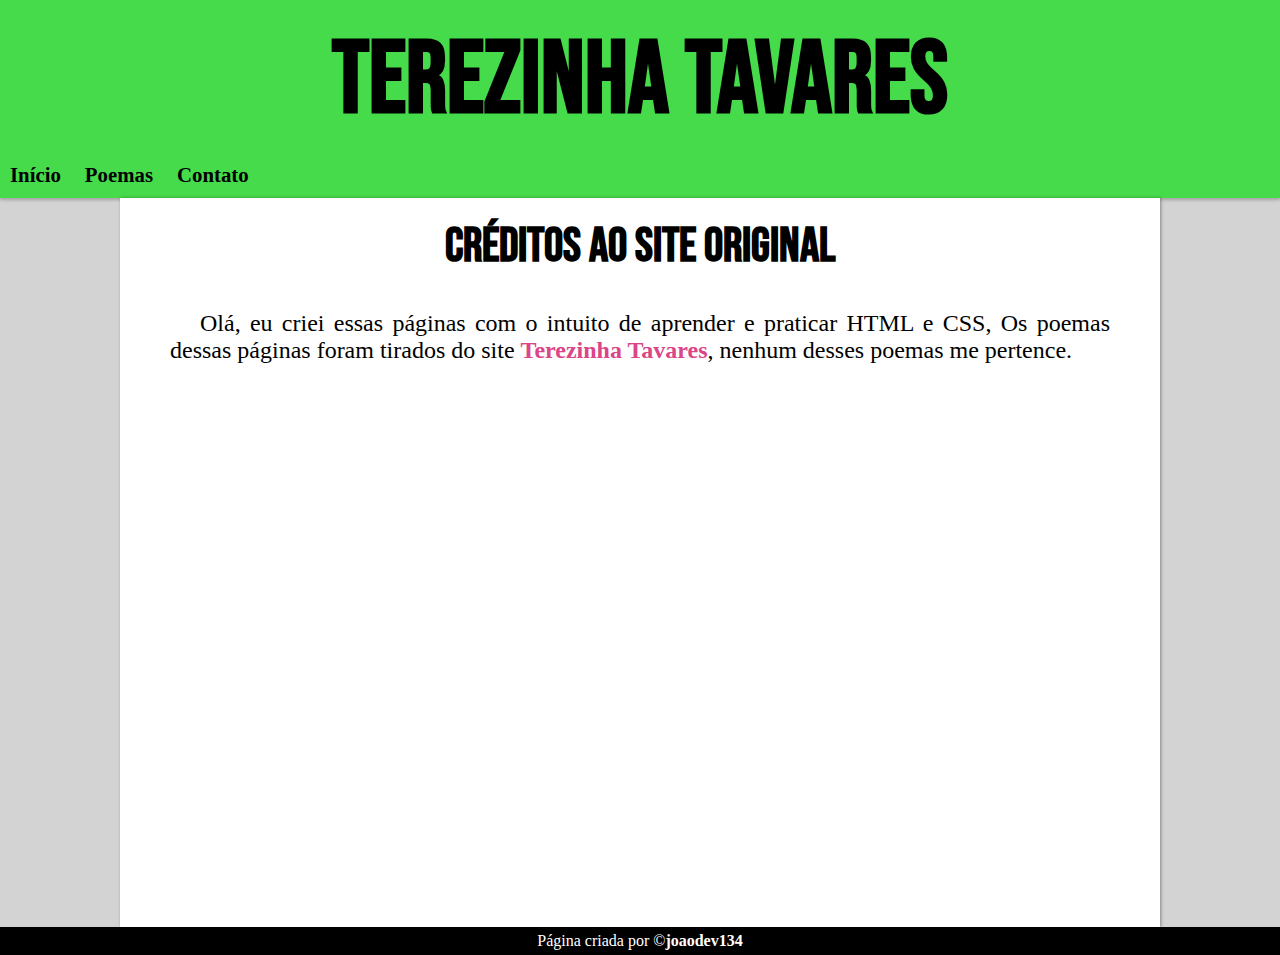
<file: index.html>
<!DOCTYPE html>
<html lang="pt-br">
<head>
    <meta charset="UTF-8">
    <meta name="viewport" content="width=device-width, initial-scale=1.0">
    <title>Página Principal</title>
    <link rel="stylesheet" href="style01.css">
</head>
<body>
    <header>
        <h1>Terezinha Tavares</h1>
    </header>

    <nav>
        <a href="index.html" target="_self">Início</a>
        <a href="poemas.html" target="_self" rel="next">Poemas</a>
        <a href="https://www.terezinhatavares.com.br/p/contato.html" target="_blank" rel="external">Contato</a>
    </nav>

    <main>
        <h1>Créditos ao Site Original</h1>
        <p>Olá, eu criei essas páginas com o intuito de aprender e praticar HTML e CSS, Os poemas dessas páginas foram tirados do site <a href="https://www.terezinhatavares.com.br/" target="_blank" rel="external">Terezinha Tavares</a>, nenhum desses poemas me pertence.</p>
    </main>

    <footer>
        <p>Página criada por &copy;<a href="https://github.com/joaodev134" target="_blank">joaodev134</a></p>
    </footer>
</body>
</html>
</file>
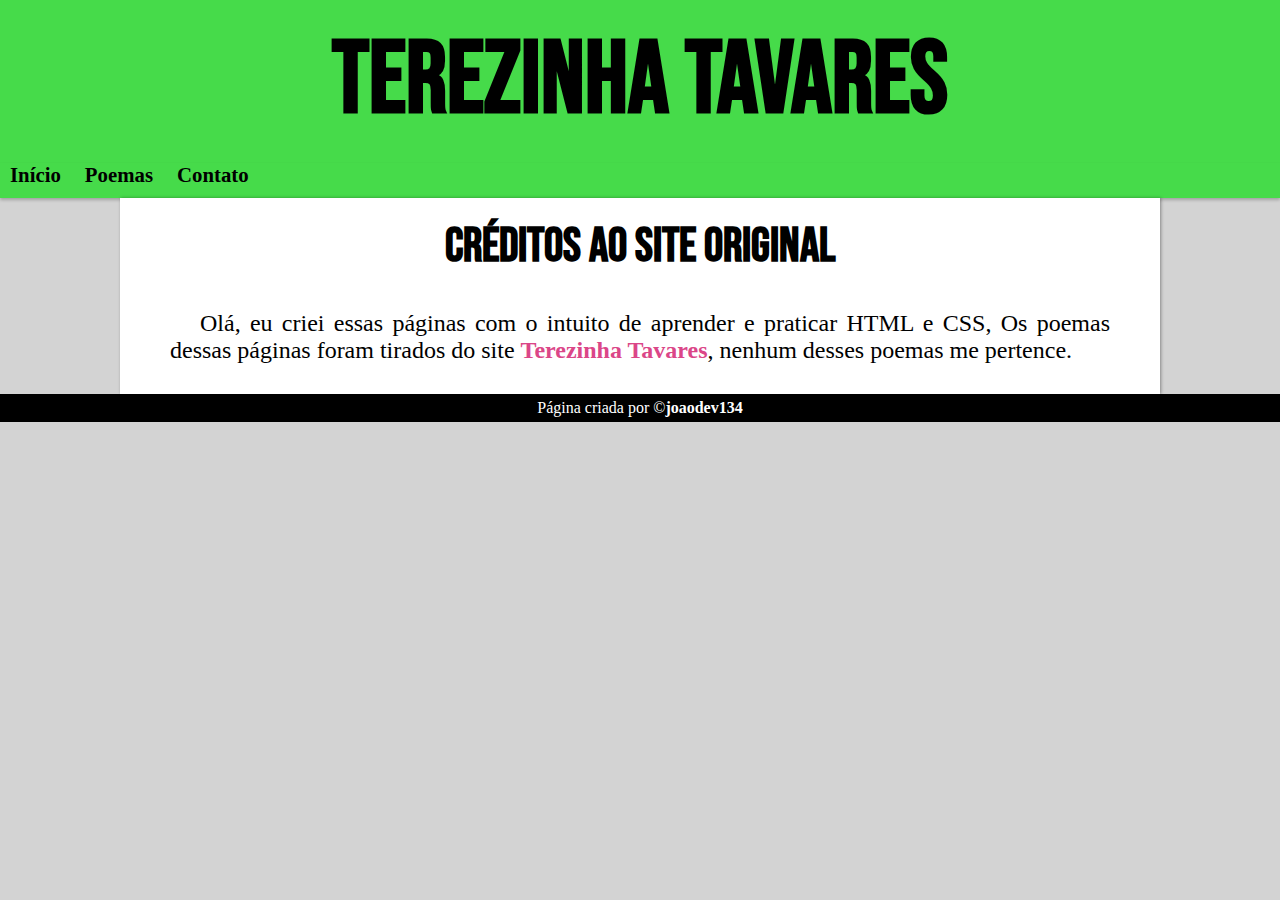
<file: paginas/index.html>
<!DOCTYPE html>
<html lang="pt-br">
<head>
    <meta charset="UTF-8">
    <meta name="viewport" content="width=device-width, initial-scale=1.0">
    <title>Página Principal</title>
    <link rel="stylesheet" href="../folhas de estilo/style01.css">
</head>
<body>
    <header>
        <h1>Terezinha Tavares</h1>
    </header>

    <nav>
        <a href="index.html" target="_self">Início</a>
        <a href="poemas.html" target="_self" rel="next">Poemas</a>
        <a href="https://www.terezinhatavares.com.br/p/contato.html" target="_blank" rel="external">Contato</a>
    </nav>

    <main>
        <h1>Créditos ao Site Original</h1>
        <p>Olá, eu criei essas páginas com o intuito de aprender e praticar HTML e CSS, Os poemas dessas páginas foram tirados do site <a href="https://www.terezinhatavares.com.br/" target="_blank" rel="external">Terezinha Tavares</a>, nenhum desses poemas me pertence.</p>
    </main>

    <footer>
        <p>Página criada por &copy;<a href="https://github.com/joaodev134" target="_blank">joaodev134</a></p>
    </footer>
</body>
</html>
</file>
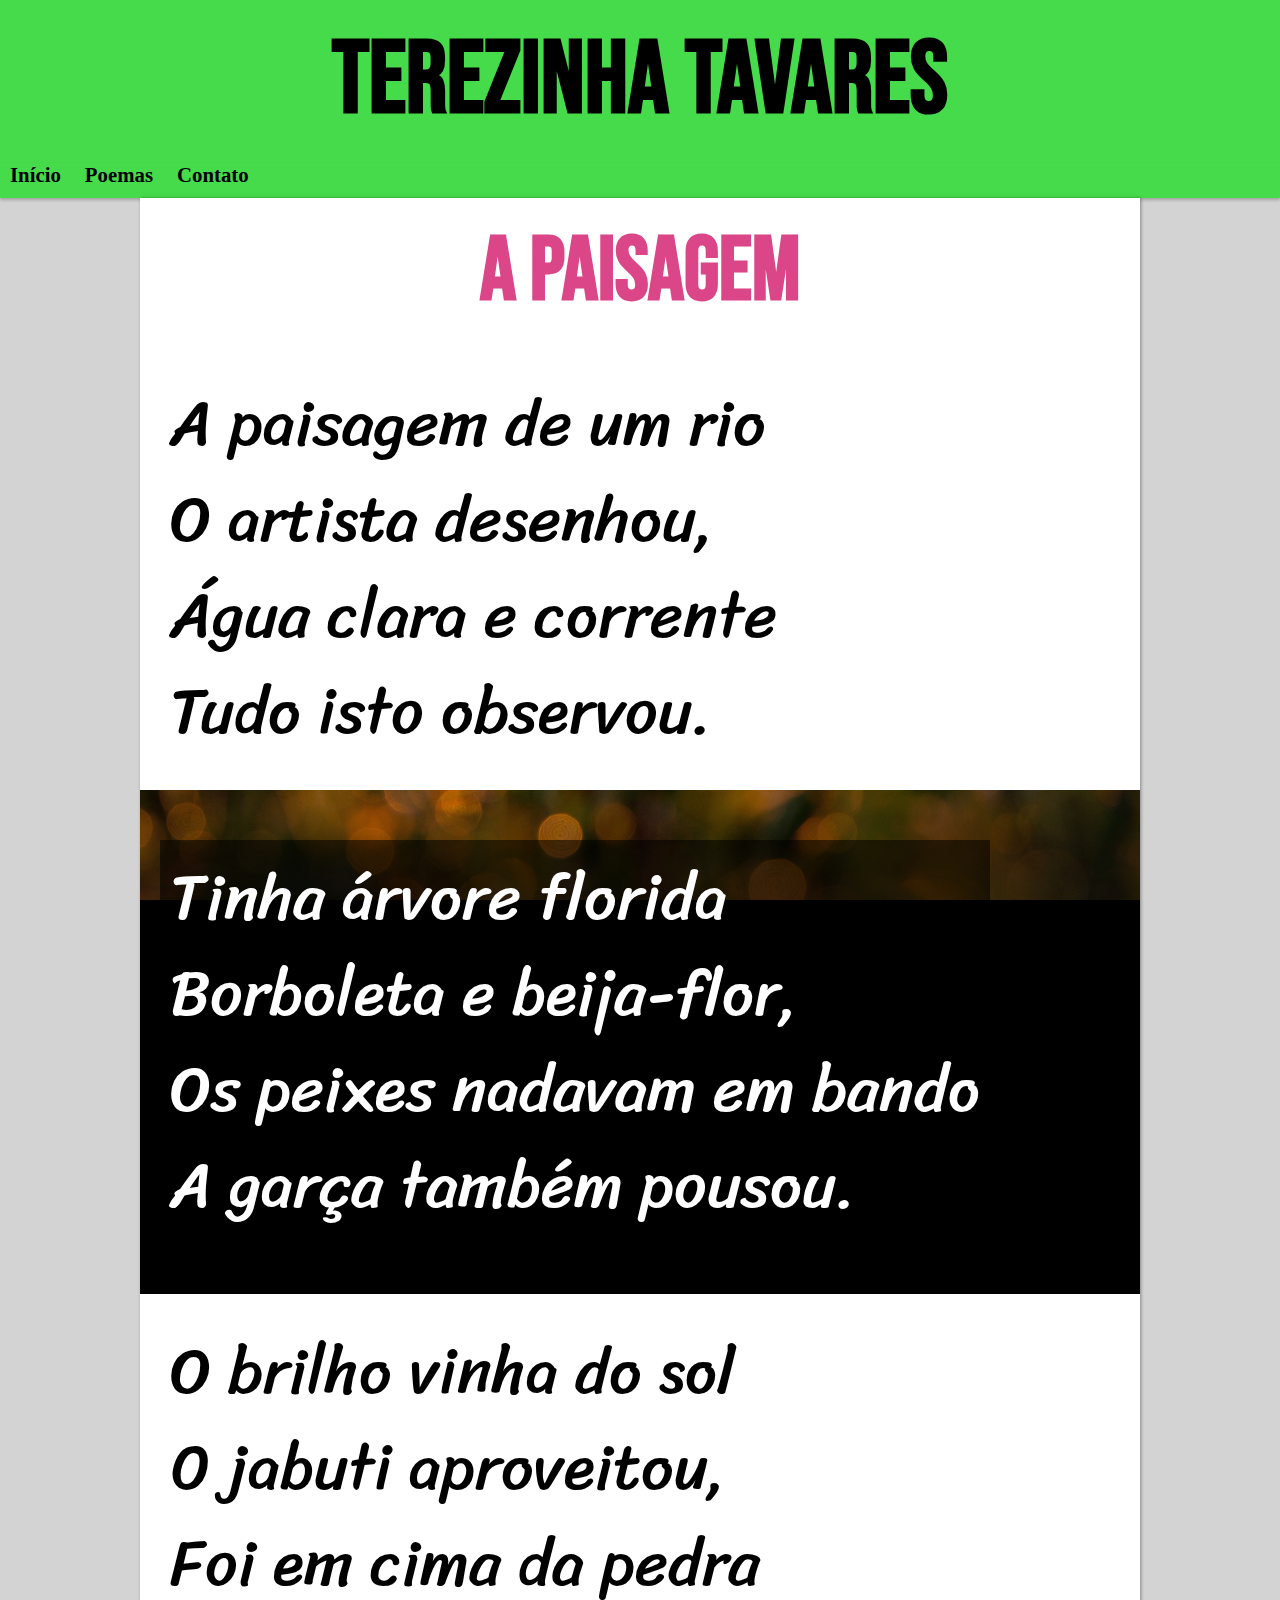
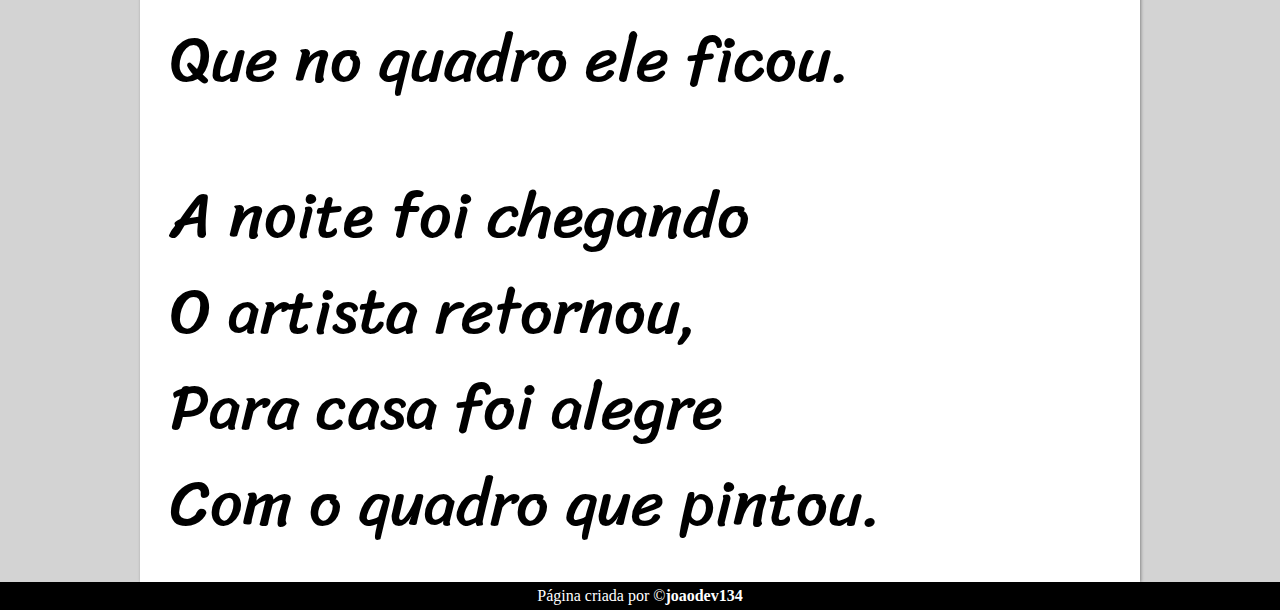
<file: a-paisagem.html>
<!DOCTYPE html>
<html lang="pt-br">
<head>
    <meta charset="UTF-8">
    <meta name="viewport" content="width=device-width, initial-scale=1.0">
    <title>Terezinha Tavares: Poema</title>
    <link rel="stylesheet" href="style03.css">
</head>
<body>
    <header>
        <h1>Terezinha Tavares</h1>
    </header>

    <nav>
        <a href="index.html" target="_self" rel="prev">Início</a>
        <a href="poemas.html" target="_self" rel="prev">Poemas</a>
        <a href="https://www.terezinhatavares.com.br/p/contato.html" target="_blank" rel="external">Contato</a>
    </nav>

    <main>
        <h1>A Paisagem</h1>
        <p>
            A paisagem de um rio <br>
            O artista desenhou, <br>
            Água clara e corrente <br>
            Tudo isto observou.
        </p>

        <article id="imagem">
            <p>
                Tinha árvore florida <br>
                Borboleta e beija-flor, <br>
                Os peixes nadavam em bando <br>
                A garça também pousou.
            </p>
        </article>

        <p>
            O brilho vinha do sol <br>
            0 jabuti aproveitou, <br>
            Foi em cima da pedra <br>
            Que no quadro ele ficou.
        </p>

        <p>
            A noite foi chegando <br>
            O artista retornou, <br>
            Para casa foi alegre <br>
            Com o quadro que pintou.
        </p>
    </main>

    <footer>
        <p>Página criada por &copy;<a href="https://github.com/joaodev134" target="_blank">joaodev134</a></p>
    </footer>
</body>
</html>
</file>
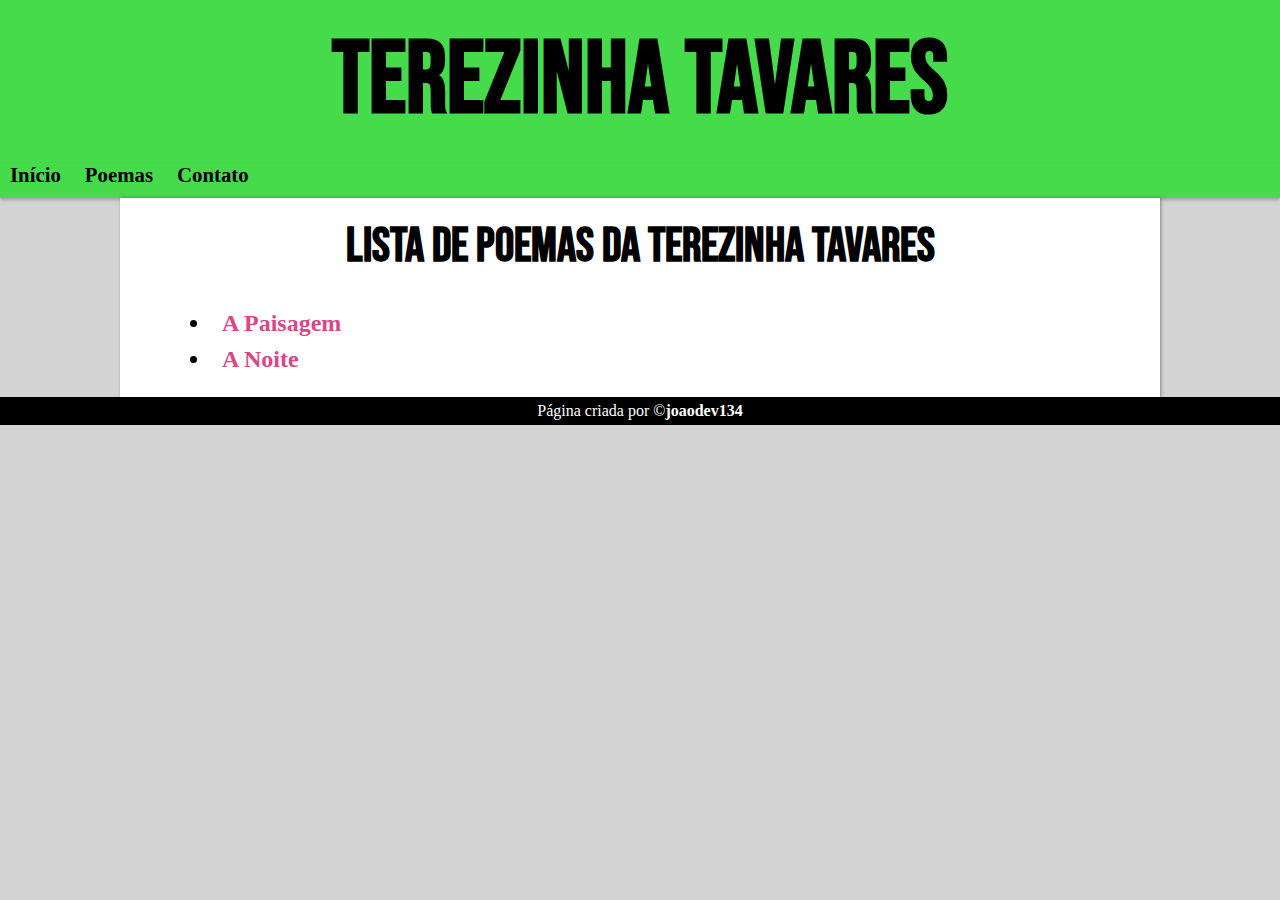
<file: poemas.html>
<!DOCTYPE html>
<html lang="pt-br">
<head>
    <meta charset="UTF-8">
    <meta name="viewport" content="width=device-width, initial-scale=1.0">
    <title>Poemas</title>
    <link rel="stylesheet" href="style02.css">
</head>
<body>
    <header>
        <h1>Terezinha Tavares</h1>
    </header>

    <nav>
        <a href="index.html" target="_self" rel="prev">Início</a>
        <a href="poemas.html" target="_self">Poemas</a>
        <a href="https://www.terezinhatavares.com.br/p/contato.html" target="_blank" rel="external">Contato</a>
    </nav>

    <main>
        <h1>Lista de Poemas da Terezinha Tavares</h1>
        <ul>
            <li><a href="a-paisagem.html" target="_self" rel="next">A Paisagem</a></li>
            <li><a href="#" target="_self" rel="next">A Noite</a></li>
        </ul>
    </main>

    <footer>
        <p>Página criada por &copy;<a href="https://github.com/joaodev134" target="_blank">joaodev134</a></p>
    </footer>
</body>
</html>
</file>
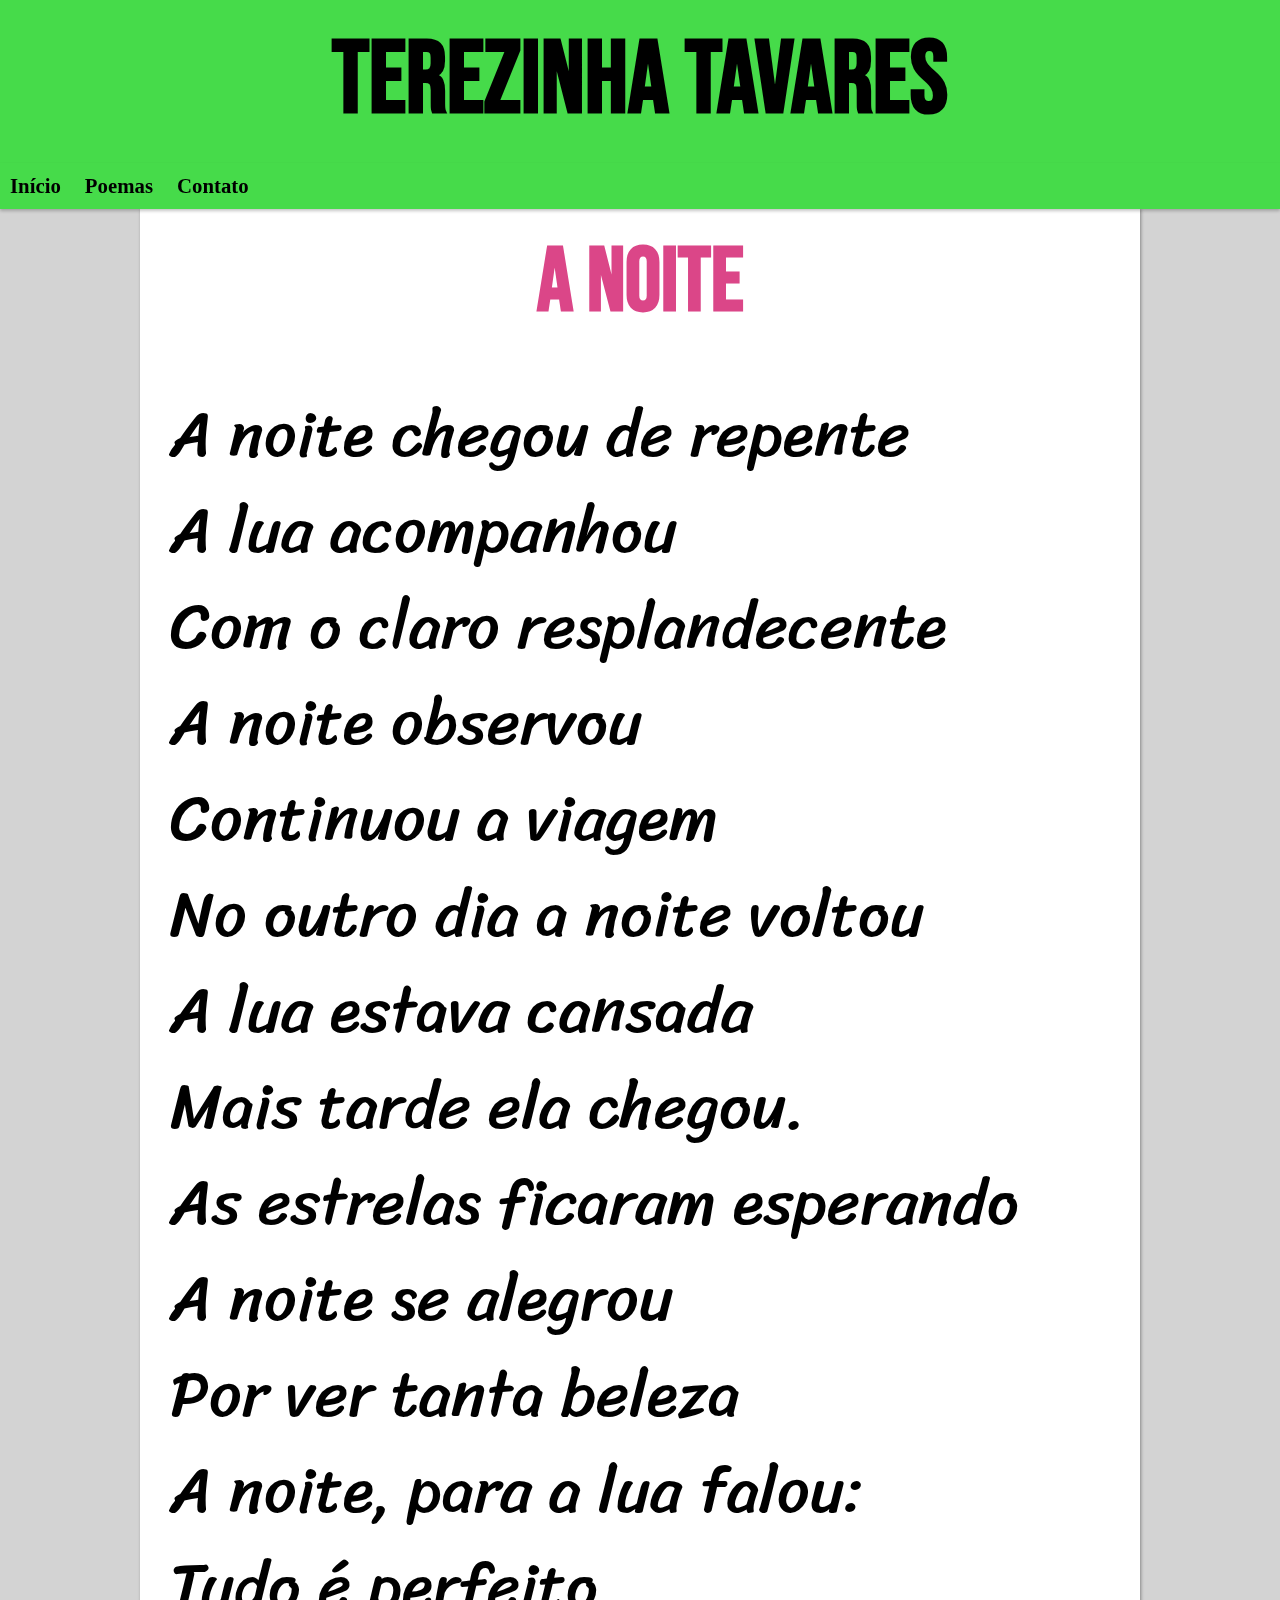
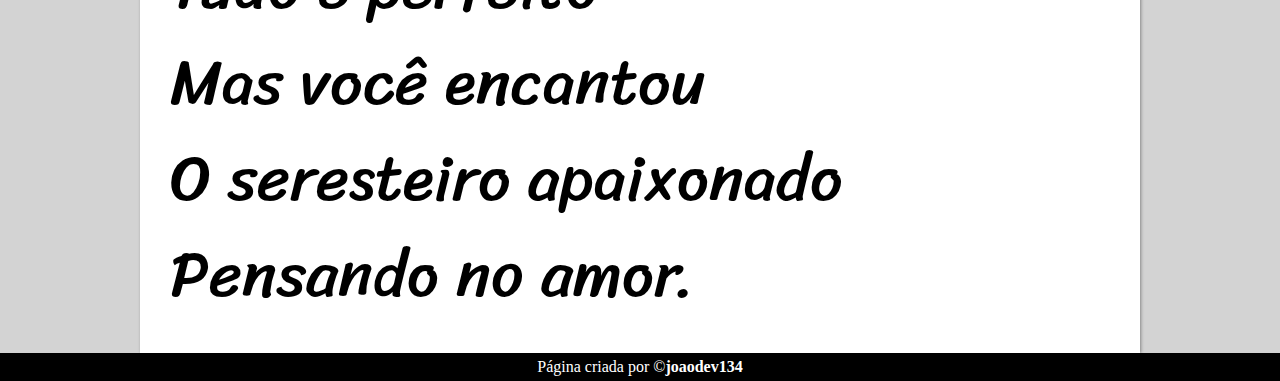
<file: paginas/a-noite.html>
<!DOCTYPE html>
<html lang="pt-br">
<head>
    <meta charset="UTF-8">
    <meta name="viewport" content="width=device-width, initial-scale=1.0">
    <title>A noite</title>
    <link rel="stylesheet" href="../folhas de estilo/style03.css">
</head>
<body>
    <header>
        <h1>Terezinha Tavares</h1>
    </header>

    <nav>
        <a href="index.html" target="_self" rel="prev">Início</a>
        <a href="poemas.html" target="_self" rel="prev">Poemas</a>
        <a href="https://www.terezinhatavares.com.br/p/contato.html" target="_blank" rel="external">Contato</a>
    </nav>

    <main>
        <h1>A noite</h1>
        <p>
            A noite chegou de repente <br>
            A lua acompanhou <br>
            Com o claro resplandecente <br>
            A noite observou <br>
            Continuou a viagem <br>
            No outro dia a noite voltou <br>
            A lua estava cansada <br>
            Mais tarde ela chegou. <br>
            As estrelas ficaram esperando <br>
            A noite se alegrou <br>
            Por ver tanta beleza <br>
            A noite, para a lua falou: <br>
            Tudo é perfeito <br>
            Mas você encantou <br>
            O seresteiro apaixonado <br>
            Pensando no amor.
        </p>
    </main>

    <footer>
        <p>Página criada por &copy;<a href="https://github.com/joaodev134" target="_blank">joaodev134</a></p>
    </footer>
</body>
</html>
</file>
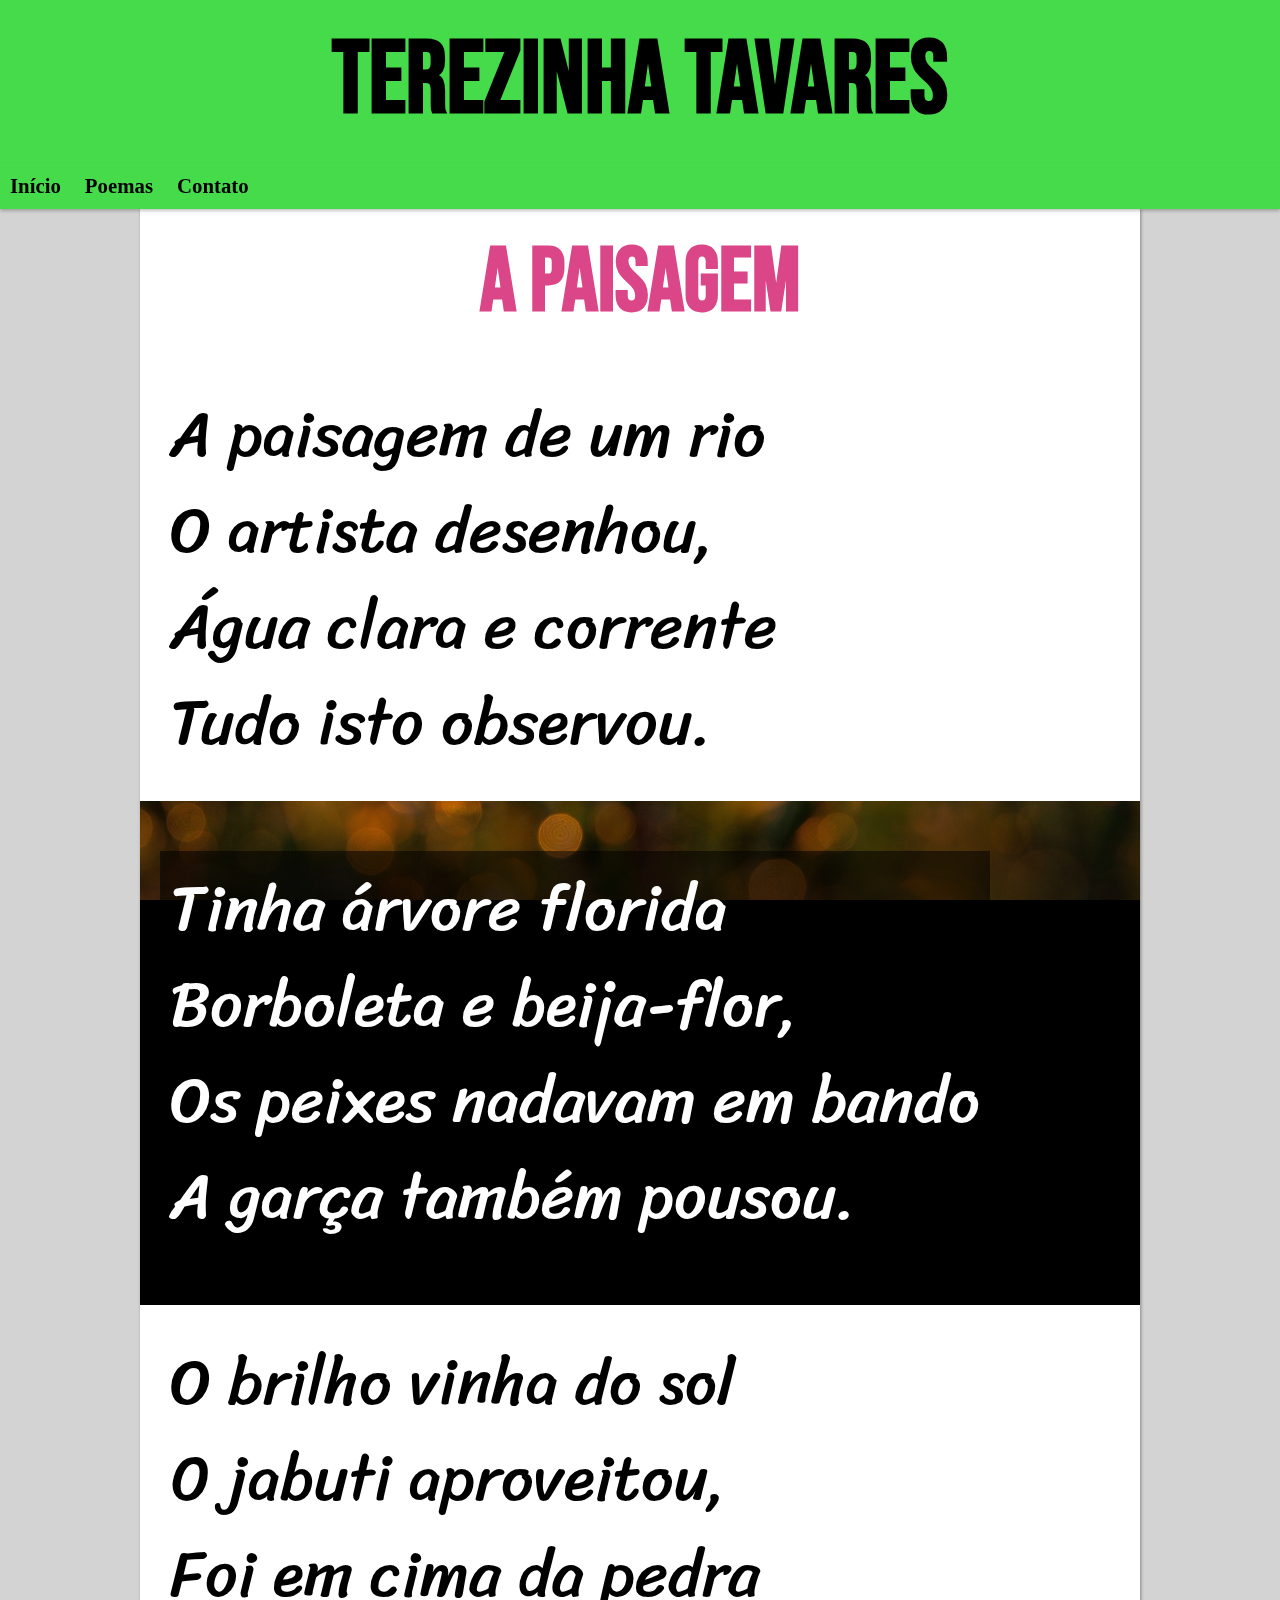
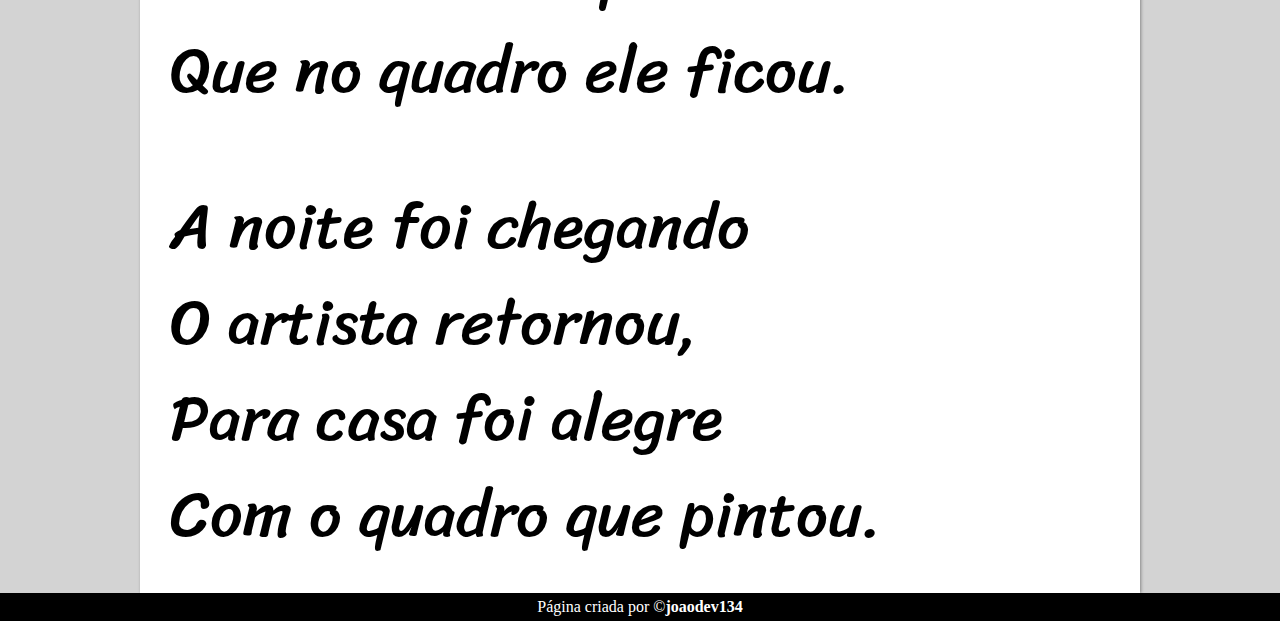
<file: paginas/a-paisagem.html>
<!DOCTYPE html>
<html lang="pt-br">
<head>
    <meta charset="UTF-8">
    <meta name="viewport" content="width=device-width, initial-scale=1.0">
    <title>A Paisagem</title>
    <link rel="stylesheet" href="../folhas de estilo/style03.css">
</head>
<body>
    <header>
        <h1>Terezinha Tavares</h1>
    </header>

    <nav>
        <a href="index.html" target="_self" rel="prev">Início</a>
        <a href="poemas.html" target="_self" rel="prev">Poemas</a>
        <a href="https://www.terezinhatavares.com.br/p/contato.html" target="_blank" rel="external">Contato</a>
    </nav>

    <main>
        <h1>A Paisagem</h1>
        <p>
            A paisagem de um rio <br>
            O artista desenhou, <br>
            Água clara e corrente <br>
            Tudo isto observou.
        </p>

        <article id="paisagem">
            <p>
                Tinha árvore florida <br>
                Borboleta e beija-flor, <br>
                Os peixes nadavam em bando <br>
                A garça também pousou.
            </p>
        </article>

        <p>
            O brilho vinha do sol <br>
            0 jabuti aproveitou, <br>
            Foi em cima da pedra <br>
            Que no quadro ele ficou.
        </p>

        <p>
            A noite foi chegando <br>
            O artista retornou, <br>
            Para casa foi alegre <br>
            Com o quadro que pintou.
        </p>
    </main>

    <footer>
        <p>Página criada por &copy;<a href="https://github.com/joaodev134" target="_blank">joaodev134</a></p>
    </footer>
</body>
</html>
</file>
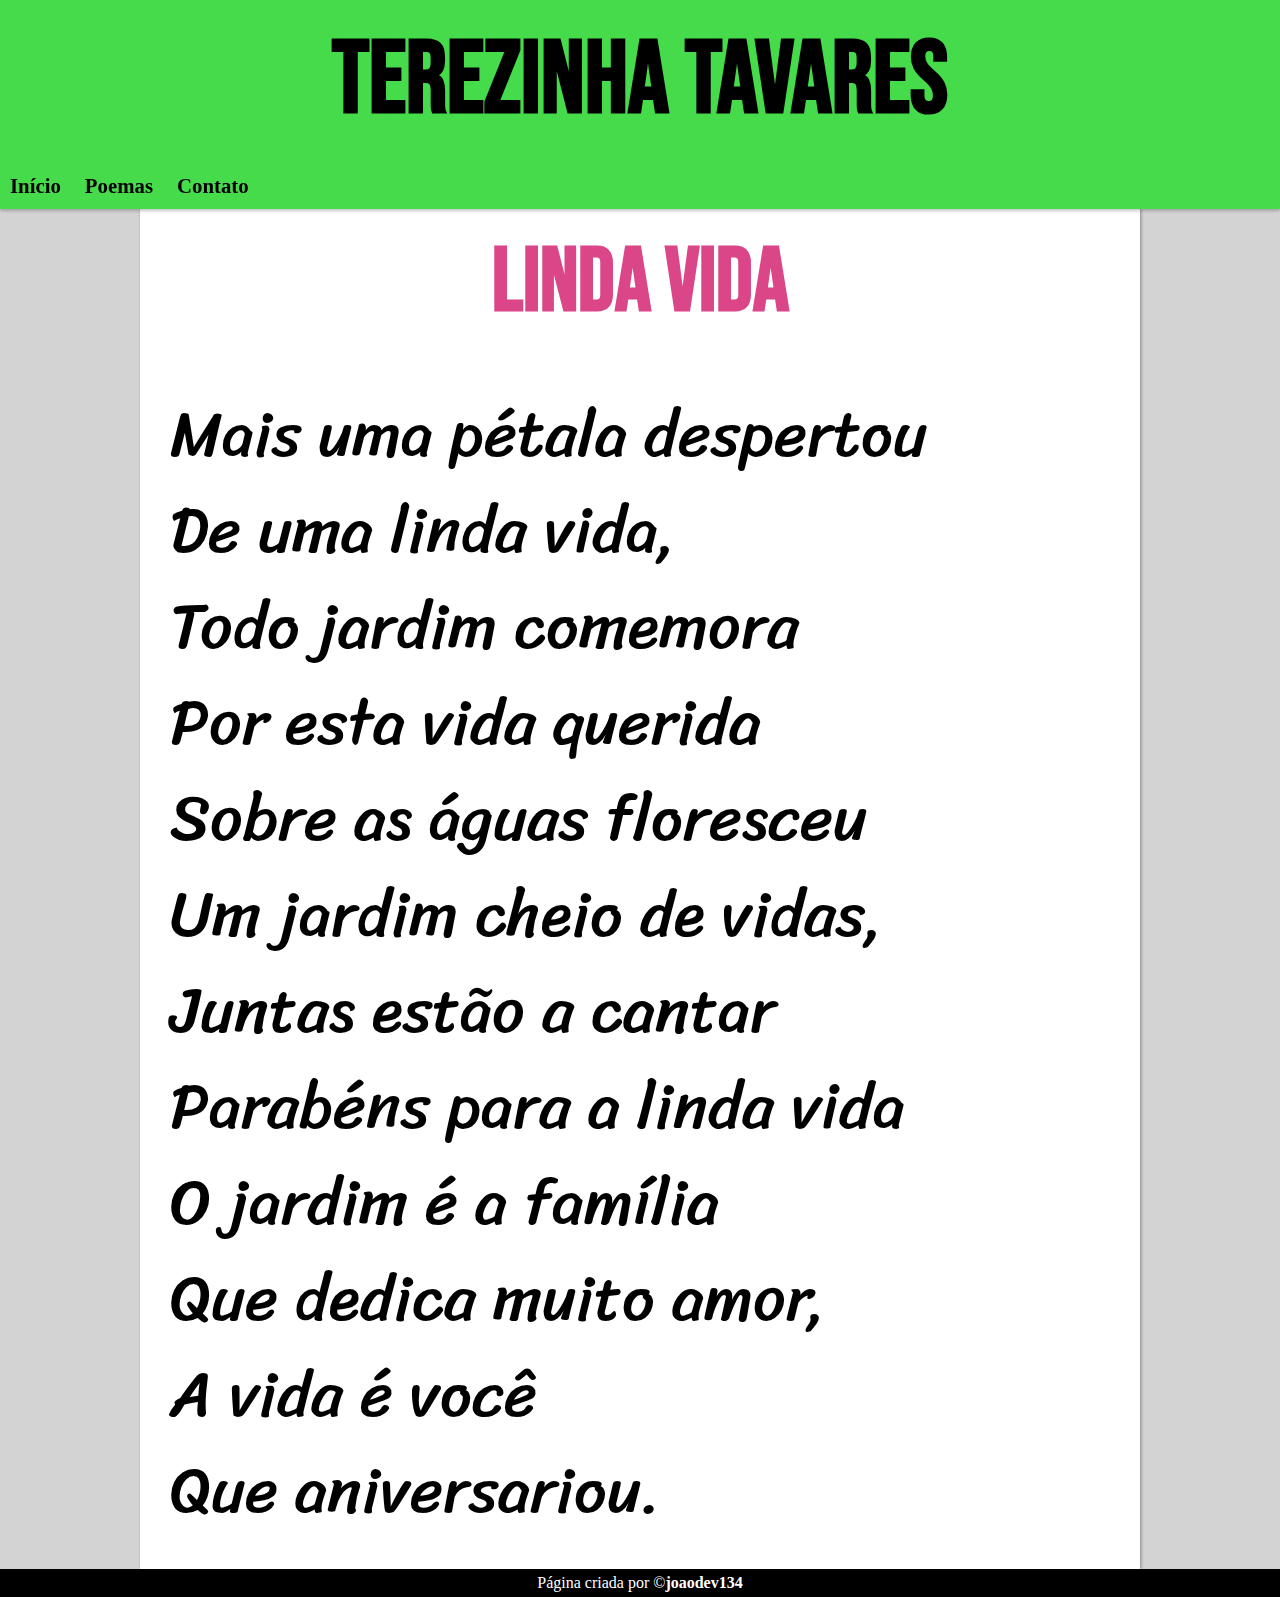
<file: paginas/linda-vida.html>
<!DOCTYPE html>
<html lang="pt-br">
<head>
    <meta charset="UTF-8">
    <meta name="viewport" content="width=device-width, initial-scale=1.0">
    <title>Linda Vida</title>
    <link rel="stylesheet" href="../folhas de estilo/style03.css">
</head>
<body>
    <header>
        <h1>Terezinha Tavares</h1>
    </header>

    <nav>
        <a href="index.html" target="_self" rel="prev">Início</a>
        <a href="poemas.html" target="_self" rel="prev">Poemas</a>
        <a href="https://www.terezinhatavares.com.br/p/contato.html" target="_blank" rel="external">Contato</a>
    </nav>

    <main>
        <h1>Linda Vida</h1>
        <p>
            Mais uma pétala despertou <br>
            De uma linda vida, <br>
            Todo jardim comemora <br>
            Por esta vida querida <br>
            Sobre as águas floresceu <br>
            Um jardim cheio de vidas, <br>
            Juntas estão a cantar <br>
            Parabéns para a linda vida <br>
            O jardim é a família <br>
            Que dedica muito amor, <br>
            A vida é você <br>
            Que aniversariou.
        </p>
    </main>

    <footer>
        <p>Página criada por &copy;<a href="https://github.com/joaodev134" target="_blank">joaodev134</a></p>
    </footer>
</body>
</html>
</file>
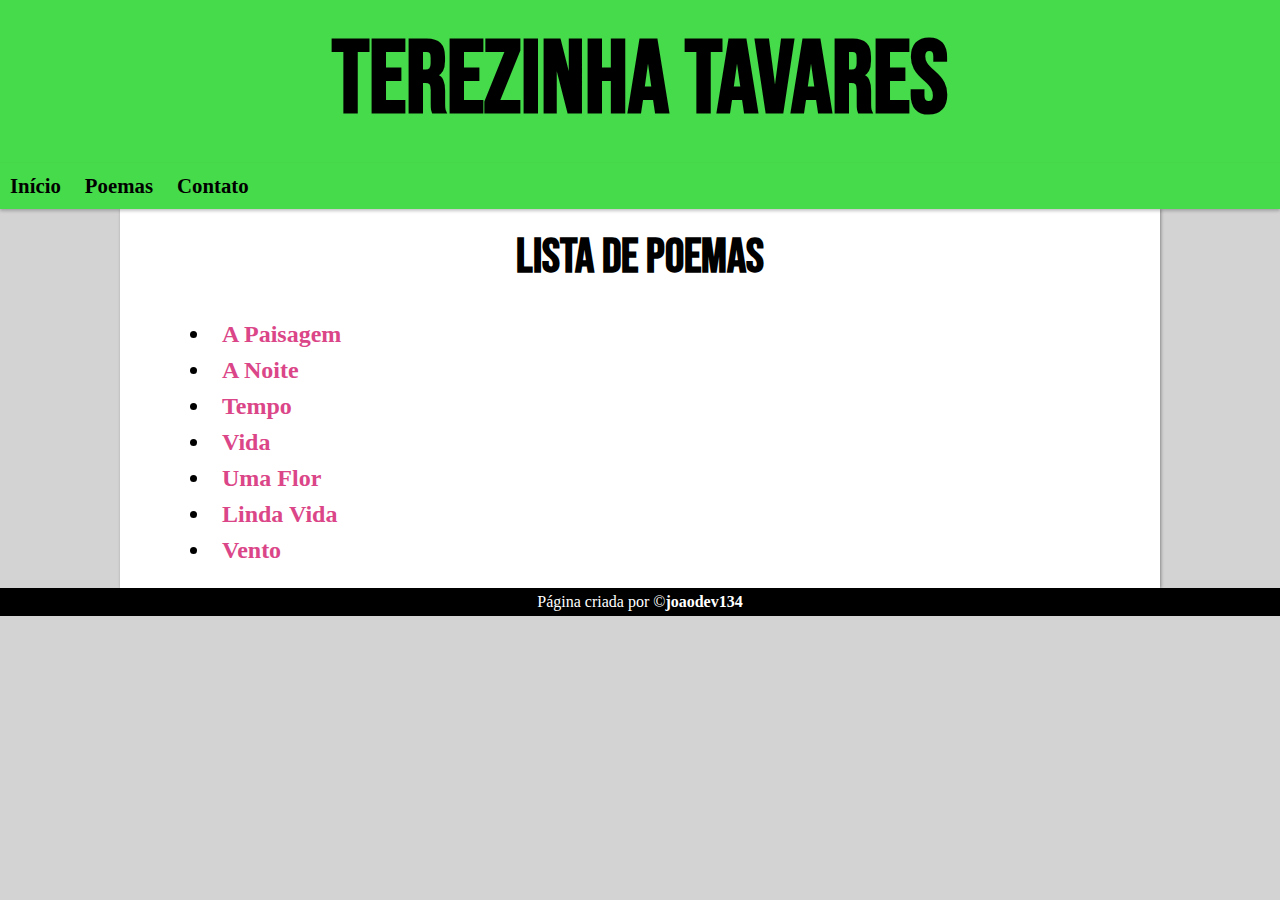
<file: paginas/poemas.html>
<!DOCTYPE html>
<html lang="pt-br">
<head>
    <meta charset="UTF-8">
    <meta name="viewport" content="width=device-width, initial-scale=1.0">
    <title>Poemas</title>
    <link rel="stylesheet" href="../folhas de estilo/style02.css">
</head>
<body>
    <header>
        <h1>Terezinha Tavares</h1>
    </header>

    <nav>
        <a href="index.html" target="_self" rel="prev">Início</a>
        <a href="poemas.html" target="_self">Poemas</a>
        <a href="https://www.terezinhatavares.com.br/p/contato.html" target="_blank" rel="external">Contato</a>
    </nav>

    <main>
        <h1>Lista de Poemas</h1>
        <ul>
            <li><a href="a-paisagem.html" target="_self" rel="next">A Paisagem</a></li>
            <li><a href="a-noite.html" target="_self" rel="next">A Noite</a></li>
            <li><a href="tempo.html" target="_self" rel="next">Tempo</a></li>
            <li><a href="vida.html" target="_self" rel="next">Vida</a></li>
            <li><a href="uma-flor.html" target="_self" rel="next">Uma Flor</a></li>
            <li><a href="linda-vida.html" target="_self" rel="next">Linda Vida</a></li>
            <li><a href="vento.html" target="_self" rel="next">Vento</a></li>
        </ul>
    </main>

    <footer>
        <p>Página criada por &copy;<a href="https://github.com/joaodev134" target="_blank">joaodev134</a></p>
    </footer>
</body>
</html>
</file>
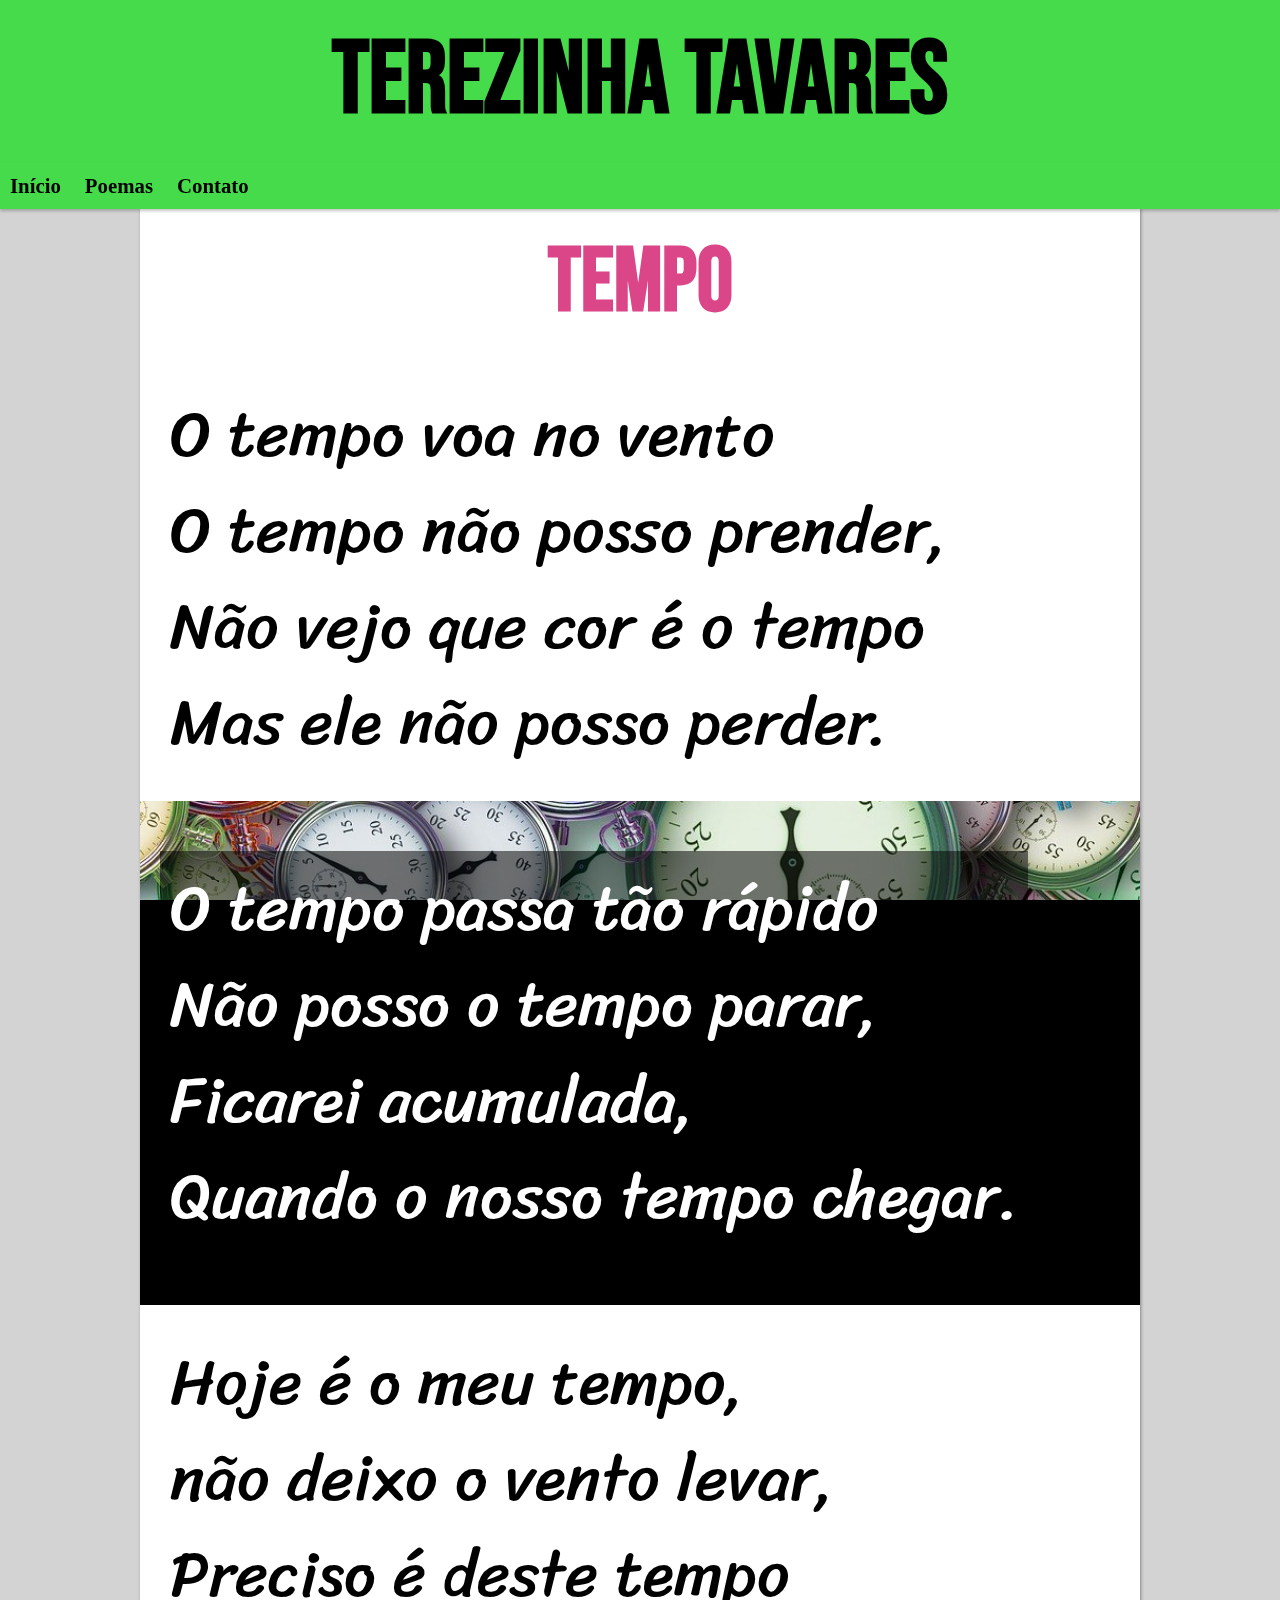
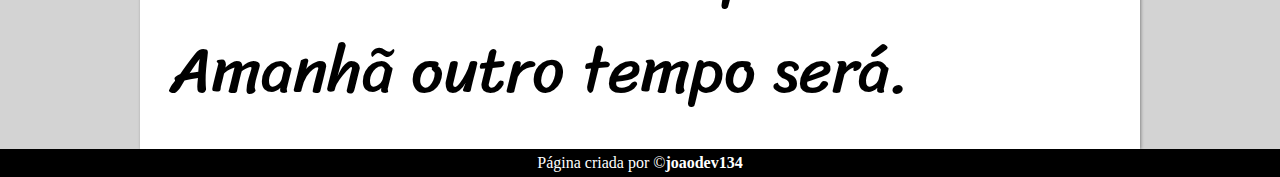
<file: paginas/tempo.html>
<!DOCTYPE html>
<html lang="pt-br">
<head>
    <meta charset="UTF-8">
    <meta name="viewport" content="width=device-width, initial-scale=1.0">
    <title>Tempo</title>
    <link rel="stylesheet" href="../folhas de estilo/style03.css">
</head>
<body>
    <header>
        <h1>Terezinha Tavares</h1>
    </header>

    <nav>
        <a href="index.html" target="_self" rel="prev">Início</a>
        <a href="poemas.html" target="_self" rel="prev">Poemas</a>
        <a href="https://www.terezinhatavares.com.br/p/contato.html" target="_blank" rel="external">Contato</a>
    </nav>

    <main>
        <h1>Tempo</h1>
        <p>
            O tempo voa no vento <br>
            O tempo não posso prender, <br>
            Não vejo que cor é o tempo <br>
            Mas ele não posso perder.
        </p>

        <article id="tempo">
            <p>
                O tempo passa tão rápido <br>
                Não posso o tempo parar, <br>
                Ficarei acumulada, <br>
                Quando o nosso tempo chegar. <br>
            </p>
        </article>

        <p>
            Hoje é o meu tempo, <br>
            não deixo o vento levar, <br>
            Preciso é deste tempo <br>
            Amanhã outro tempo será.
        </p>
    </main>

    <footer>
        <p>Página criada por &copy;<a href="https://github.com/joaodev134" target="_blank">joaodev134</a></p>
    </footer>
</body>
</html>
</file>
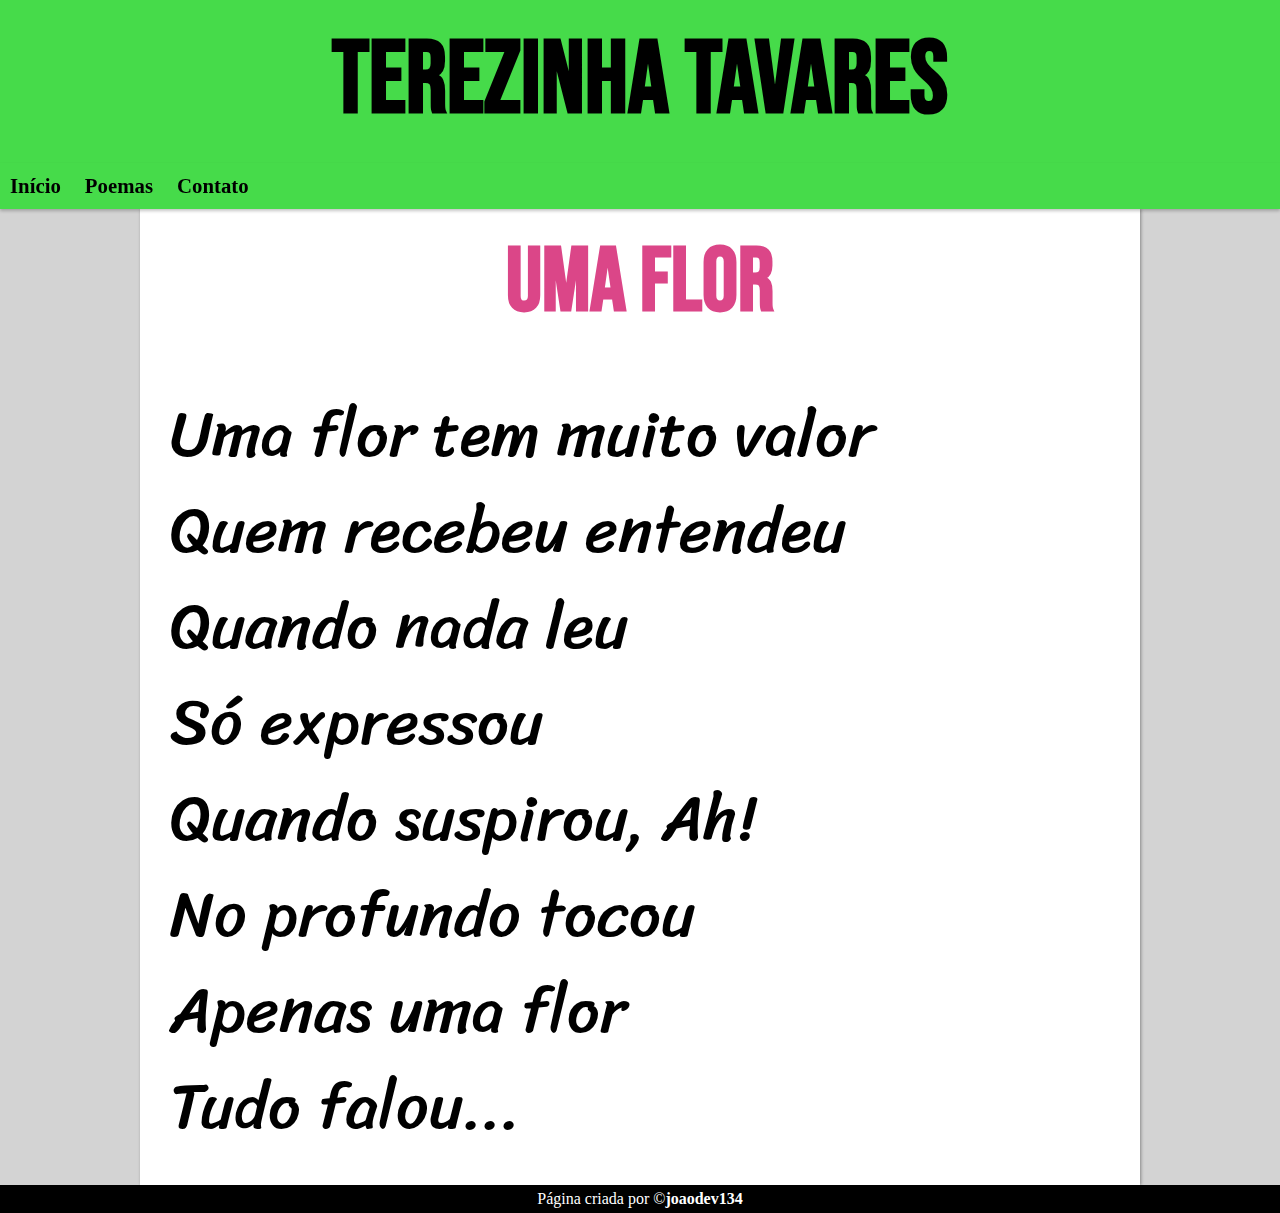
<file: paginas/uma-flor.html>
<!DOCTYPE html>
<html lang="pt-br">
<head>
    <meta charset="UTF-8">
    <meta name="viewport" content="width=device-width, initial-scale=1.0">
    <title>Uma Flor</title>
    <link rel="stylesheet" href="../folhas de estilo/style03.css">
</head>
<body>
    <header>
        <h1>Terezinha Tavares</h1>
    </header>

    <nav>
        <a href="index.html" target="_self" rel="prev">Início</a>
        <a href="poemas.html" target="_self" rel="prev">Poemas</a>
        <a href="https://www.terezinhatavares.com.br/p/contato.html" target="_blank" rel="external">Contato</a>
    </nav>

    <main>
        <h1>Uma Flor</h1>
        <p>
            Uma flor tem muito valor <br>
            Quem recebeu entendeu <br>
            Quando nada leu <br>
            Só expressou <br>
            Quando suspirou, Ah! <br>
            No profundo tocou <br>
            Apenas uma flor <br>
            Tudo falou...
        </p>
    </main>

    <footer>
        <p>Página criada por &copy;<a href="https://github.com/joaodev134" target="_blank">joaodev134</a></p>
    </footer>
</body>
</html>
</file>
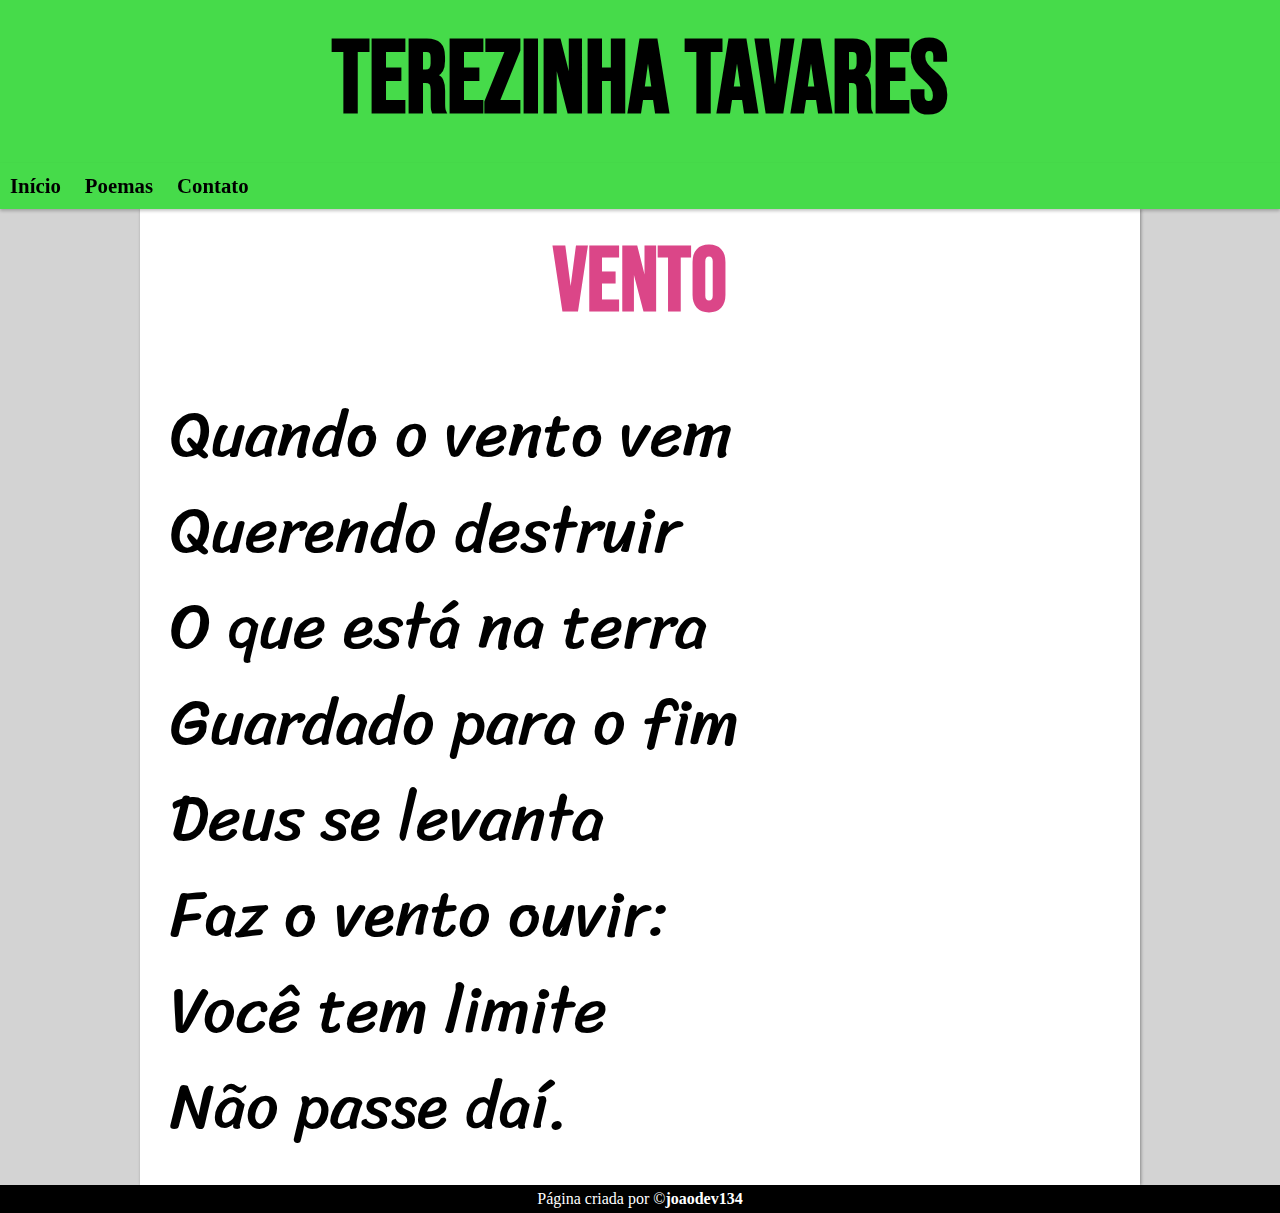
<file: paginas/vento.html>
<!DOCTYPE html>
<html lang="pt-br">
<head>
    <meta charset="UTF-8">
    <meta name="viewport" content="width=device-width, initial-scale=1.0">
    <title>Vento</title>
    <link rel="stylesheet" href="../folhas de estilo/style03.css">
</head>
<body>
    <header>
        <h1>Terezinha Tavares</h1>
    </header>

    <nav>
        <a href="index.html" target="_self" rel="prev">Início</a>
        <a href="poemas.html" target="_self" rel="prev">Poemas</a>
        <a href="https://www.terezinhatavares.com.br/p/contato.html" target="_blank" rel="external">Contato</a>
    </nav>

    <main>
        <h1>Vento</h1>
        <p>
            Quando o vento vem <br>
            Querendo destruir <br>
            O que está na terra <br>
            Guardado para o fim <br>
            Deus se levanta <br>
            Faz o vento ouvir: <br>
            Você tem limite <br>
            Não passe daí.
        </p>
    </main>

    <footer>
        <p>Página criada por &copy;<a href="https://github.com/joaodev134" target="_blank">joaodev134</a></p>
    </footer>
</body>
</html>
</file>
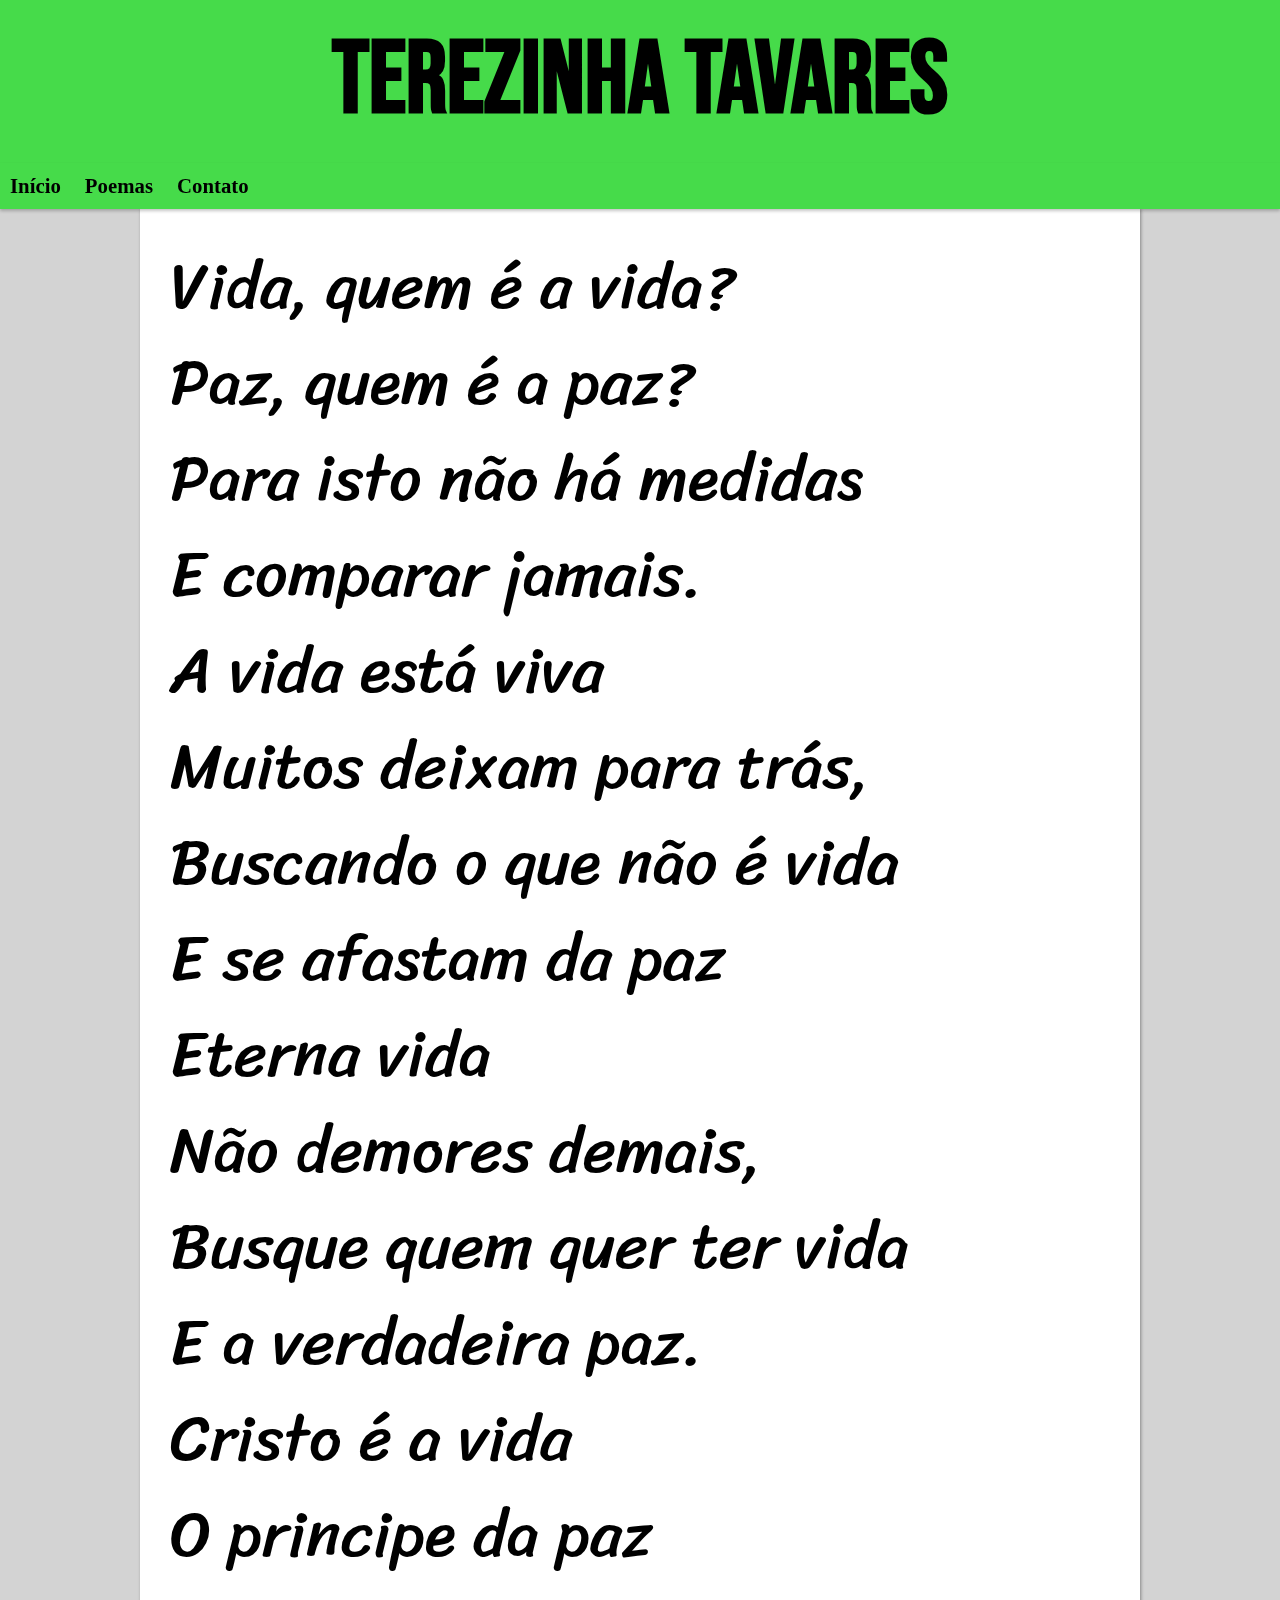
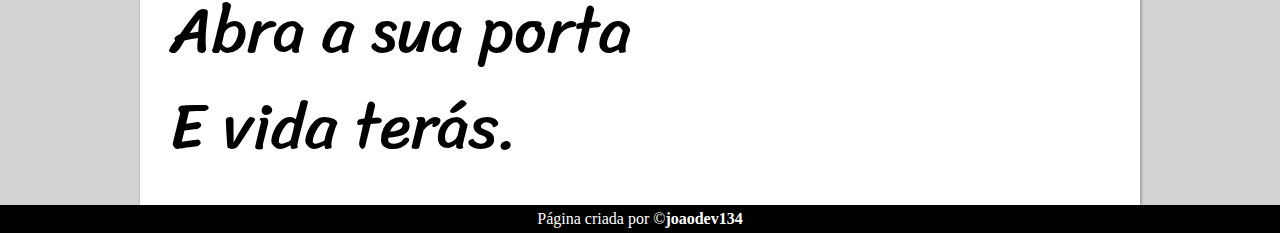
<file: paginas/vida.html>
<!DOCTYPE html>
<html lang="pt-br">
<head>
    <meta charset="UTF-8">
    <meta name="viewport" content="width=device-width, initial-scale=1.0">
    <title>Vida</title>
    <link rel="stylesheet" href="../folhas de estilo/style03.css">
</head>
<body>
    <header>
        <h1>Terezinha Tavares</h1>
    </header>

    <nav>
        <a href="index.html" target="_self" rel="prev">Início</a>
        <a href="poemas.html" target="_self" rel="prev">Poemas</a>
        <a href="https://www.terezinhatavares.com.br/p/contato.html" target="_blank" rel="external">Contato</a>
    </nav>

    <main>
        <p>
            Vida, quem é a vida? <br>
            Paz, quem é a paz? <br>
            Para isto não há medidas <br>
            E comparar jamais. <br>
            A vida está viva <br>
            Muitos deixam para trás, <br>
            Buscando o que não é vida <br>
            E se afastam da paz <br>
            Eterna vida <br>
            Não demores demais, <br>
            Busque quem quer ter vida <br>
            E a verdadeira paz. <br>
            Cristo é a vida <br>
            O principe da paz <br>
            Abra a sua porta <br>
            E vida terás.
        </p>
    </main>

    <footer>
        <p>Página criada por &copy;<a href="https://github.com/joaodev134" target="_blank">joaodev134</a></p>
    </footer>
</body>
</html>
</file>
<file: style01.css>
@charset "UTF-8";

@import url('https://fonts.googleapis.com/css2?family=Bebas+Neue&display=swap');

@import url('https://fonts.googleapis.com/css2?family=Sriracha&display=swap');


/* style01 esta focado na index.html */


* {
    margin: 0px;
    padding: 0px;
}

:root {
    --cor01: #46DB4A;
    --cor02: #DB4688;

    --font-titulo: "Bebas Neue", sans-serif;
    --font-texto: "Sriracha", cursive;
}

body {
    background-color: lightgray;
}

header {
    background-color: var(--cor01);
}

header h1 {
    font-family: var(--font-titulo);
    font-size: 8vw;
    text-align: center;
    padding: 20px;
}

nav {
    background-color: var(--cor01);
    padding-bottom: 11px;
    box-shadow: 0px 2px 3px rgba(0, 0, 0, 0.233);
}

nav a {
    color: black;
    text-decoration: none;
    font-weight: bold;
    padding: 10px;
    font-size: 1.3em;
}

nav a:hover {
    background-color: var(--cor02);
    border-radius: 5px;
    transition-duration: .5s;
}

main {
    max-width: 1000px;
    margin: auto;
    background-color: white;
    box-shadow: 1px 0px 3px rgba(0, 0, 0, 0.37);
    padding-left: 20px;
    padding-right: 20px;
    height: 81vh;
}

main h1 {
    text-align: center;
    font-size: 3em;
    padding: 20px 20px 5px 20px;
    font-family: var(--font-titulo);
}

main p {
    padding: 30px 30px;
    font-size: 1.5em;
    text-align: justify;
    text-indent: 30px;
}

main a {
    color: var(--cor02);
    text-decoration: none;
    font-weight: bold;
}

main a:hover {
    text-decoration: underline;
}

footer {
    background-color: black;
    color: white;
    text-align: center;
    padding: 5px;
}

footer a {
    color: white;
    text-decoration: none;
    font-weight: bold;
}

footer a:hover {
    text-decoration: underline;
    color: var(--cor02);
}
</file>
<file: folhas de estilo/style01.css>
@charset "UTF-8";

@import url('https://fonts.googleapis.com/css2?family=Bebas+Neue&display=swap');

@import url('https://fonts.googleapis.com/css2?family=Sriracha&display=swap');


/* style01 esta focado na index.html */


* {
    margin: 0px;
    padding: 0px;
}

:root {
    --cor01: #46DB4A;
    --cor02: #DB4688;

    --font-titulo: "Bebas Neue", sans-serif;
    --font-texto: "Sriracha", cursive;
}

body {
    background-color: lightgray;
}

header {
    background-color: var(--cor01);
}

header h1 {
    font-family: var(--font-titulo);
    font-size: 8vw;
    text-align: center;
    padding: 20px;
}

nav {
    background-color: var(--cor01);
    padding-bottom: 11px;
    box-shadow: 0px 2px 3px rgba(0, 0, 0, 0.233);
}

nav a {
    color: black;
    text-decoration: none;
    font-weight: bold;
    padding: 10px;
    font-size: 1.3em;
}

nav a:hover {
    background-color: var(--cor02);
    border-radius: 5px;
    transition-duration: .5s;
}

main {
    max-width: 1000px;
    margin: auto;
    background-color: white;
    box-shadow: 1px 0px 3px rgba(0, 0, 0, 0.37);
    padding-left: 20px;
    padding-right: 20px;
}

main h1 {
    text-align: center;
    font-size: 3em;
    padding: 20px 20px 5px 20px;
    font-family: var(--font-titulo);
}

main p {
    padding: 30px 30px;
    font-size: 1.5em;
    text-align: justify;
    text-indent: 30px;
}

main a {
    color: var(--cor02);
    text-decoration: none;
    font-weight: bold;
}

main a:hover {
    text-decoration: underline;
}

footer {
    background-color: black;
    color: white;
    text-align: center;
    padding: 5px;
}

footer a {
    color: white;
    text-decoration: none;
    font-weight: bold;
}

footer a:hover {
    text-decoration: underline;
    color: var(--cor02);
}
</file>
<file: style03.css>
@charset "UTF-8";

@import url('https://fonts.googleapis.com/css2?family=Bebas+Neue&display=swap');

@import url('https://fonts.googleapis.com/css2?family=Sriracha&display=swap');


/* style03 esta focado nas páginas dos poemas em si */


* {
    margin: 0px;
    padding: 0px;
}

:root {
    --cor01: #46DB4A;
    --cor02: #DB4688;

    --font-titulo: "Bebas Neue", sans-serif;
    --font-texto: "Sriracha", cursive;
}

body {
    background-color: lightgray;
}

header {
    background-color: var(--cor01);
}

header h1 {
    font-family: var(--font-titulo);
    font-size: 8vw;
    text-align: center;
    padding: 20px;
}

nav {
    background-color: var(--cor01);
    padding-bottom: 11px;
    box-shadow: 0px 2px 3px rgba(0, 0, 0, 0.233);
}

nav a {
    color: black;
    text-decoration: none;
    font-weight: bold;
    padding: 10px;
    font-size: 1.3em;
}

nav a:hover {
    background-color: var(--cor02);
    border-radius: 5px;
    transition-duration: .5s;
}

main {
    max-width: 1000px;
    margin: auto;
    background-color: white;
    box-shadow: 1px 0px 3px rgba(0, 0, 0, 0.37);
}

main h1 {
    text-align: center;
    font-size: 7vw;
    padding: 20px;
    color: var(--cor02);
    font-family: var(--font-titulo);
}

main p {
    font-family: var(--font-texto);
    padding: 30px 30px;
    font-size: 5vw;
    line-height: 1.5em;
}

article#imagem {
    background: black url(imagens/paisagem.jpg) center center no-repeat fixed;
    background-size: cover;
}

#imagem > p {
    display: inline-block;
    background-color: rgba(0, 0, 0, 0.521);
    color: white;
    padding: 10px;
    margin: 50px 50px 50px 20px;
}

footer {
    background-color: black;
    color: white;
    text-align: center;
    padding: 5px;
}

footer a {
    color: white;
    text-decoration: none;
    font-weight: bold;
}

footer a:hover {
    text-decoration: underline;
    color: var(--cor02);
}
</file>
<file: style02.css>
@charset "UTF-8";

@import url('https://fonts.googleapis.com/css2?family=Bebas+Neue&display=swap');

@import url('https://fonts.googleapis.com/css2?family=Sriracha&display=swap');


/* style02 esta focado na página poemas */


* {
    margin: 0px;
    padding: 0px;
}

:root {
    --cor01: #46DB4A;
    --cor02: #DB4688;

    --font-titulo: "Bebas Neue", sans-serif;
    --font-texto: "Sriracha", cursive;
}

body {
    background-color: lightgray;
}

header {
    background-color: var(--cor01);
}

header h1 {
    font-family: var(--font-titulo);
    font-size: 8vw;
    text-align: center;
    padding: 20px;
}

nav {
    background-color: var(--cor01);
    padding-bottom: 11px;
    box-shadow: 0px 2px 3px rgba(0, 0, 0, 0.233);
}

nav a {
    color: black;
    text-decoration: none;
    font-weight: bold;
    padding: 10px;
    font-size: 1.3em;
}

nav a:hover {
    background-color: var(--cor02);
    border-radius: 5px;
    transition-duration: .5s;
}

main {
    max-width: 1000px;
    margin: auto;
    background-color: white;
    box-shadow: 1px 0px 3px rgba(0, 0, 0, 0.37);
    padding-left: 20px;
    padding-right: 20px;
    padding-bottom: 20px;
}

main h1 {
    text-align: center;
    font-size: 3em;
    padding: 20px 20px 30px 20px;
    font-family: var(--font-titulo);
}

main p {
    padding: 30px 30px;
    font-size: 2em;
    line-height: 1.5em;
    text-align: justify;
    text-indent: 30px;
}

main a {
    color: var(--cor02);
    text-decoration: none;
    font-weight: bold;
}

main a:hover {
    text-decoration: underline;
}

footer {
    background-color: black;
    color: white;
    text-align: center;
    padding: 5px;
}

footer a {
    color: white;
    text-decoration: none;
    font-weight: bold;
}

footer a:hover {
    text-decoration: underline;
    color: var(--cor02);
}

ul li {
    font-size: 1.5em;
    line-height: 1.5em;
    list-style-position: inside;
    margin-left: 50px;
}
</file>
<file: folhas de estilo/style03.css>
@charset "UTF-8";

@import url('https://fonts.googleapis.com/css2?family=Bebas+Neue&display=swap');

@import url('https://fonts.googleapis.com/css2?family=Sriracha&display=swap');


/* style03 esta focado nas páginas dos poemas em si */


* {
    margin: 0px;
    padding: 0px;
}

:root {
    --cor01: #46DB4A;
    --cor02: #DB4688;

    --font-titulo: "Bebas Neue", sans-serif;
    --font-texto: "Sriracha", cursive;
}

body {
    background-color: lightgray;
    position: relative;
}

header {
    background-color: var(--cor01);
}

header h1 {
    font-family: var(--font-titulo);
    font-size: 8vw;
    text-align: center;
    padding: 20px;
}

nav {
    background-color: var(--cor01);
    padding-bottom: 11px;
    padding-top: 11px;
    box-shadow: 0px 2px 3px rgba(0, 0, 0, 0.233);
    position: sticky;
    top: 0px;
}

nav a {
    color: black;
    text-decoration: none;
    font-weight: bold;
    padding: 10px;
    font-size: 1.3em;
}

nav a:hover {
    background-color: var(--cor02);
    border-radius: 5px;
    transition-duration: .5s;
}

main {
    max-width: 1000px;
    margin: auto;
    background-color: white;
    box-shadow: 1px 0px 3px rgba(0, 0, 0, 0.37);
}

main h1 {
    text-align: center;
    font-size: 7vw;
    padding: 20px;
    color: var(--cor02);
    font-family: var(--font-titulo);
}

main p {
    font-family: var(--font-texto);
    padding: 30px 30px;
    font-size: 5vw;
    line-height: 1.5em;
}

article#paisagem {
    background: black url(../imagens/paisagem.jpg) center center no-repeat fixed;
    background-size: cover;
}

#paisagem > p {
    display: inline-block;
    background-color: rgba(0, 0, 0, 0.521);
    color: white;
    padding: 10px;
    margin: 50px 50px 50px 20px;
}

article#tempo {
    background: black url(../imagens/tempo.jpg) center center no-repeat fixed;
    background-size: cover;
}

#tempo > p {
    display: inline-block;
    background-color: rgba(0, 0, 0, 0.521);
    color: white;
    padding: 10px;
    margin: 50px 50px 50px 20px;
}

footer {
    background-color: black;
    color: white;
    text-align: center;
    padding: 5px;
}

footer a {
    color: white;
    text-decoration: none;
    font-weight: bold;
}

footer a:hover {
    text-decoration: underline;
    color: var(--cor02);
}
</file>
<file: folhas de estilo/style02.css>
@charset "UTF-8";

@import url('https://fonts.googleapis.com/css2?family=Bebas+Neue&display=swap');

@import url('https://fonts.googleapis.com/css2?family=Sriracha&display=swap');


/* style02 esta focado na página poemas */


* {
    margin: 0px;
    padding: 0px;
}

:root {
    --cor01: #46DB4A;
    --cor02: #DB4688;

    --font-titulo: "Bebas Neue", sans-serif;
    --font-texto: "Sriracha", cursive;
}

body {
    background-color: lightgray;
    position: relative;
}

header {
    background-color: var(--cor01);
}

header h1 {
    font-family: var(--font-titulo);
    font-size: 8vw;
    text-align: center;
    padding: 20px;
}

nav {
    background-color: var(--cor01);
    padding-bottom: 11px;
    padding-top: 11px; 
    box-shadow: 0px 2px 3px rgba(0, 0, 0, 0.233);
    position: sticky;
    top: 0px;
}

nav a {
    color: black;
    text-decoration: none;
    font-weight: bold;
    padding: 10px;
    font-size: 1.3em;
}

nav a:hover {
    background-color: var(--cor02);
    border-radius: 5px;
    transition-duration: .5s;
}

main {
    max-width: 1000px;
    margin: auto;
    background-color: white;
    box-shadow: 1px 0px 3px rgba(0, 0, 0, 0.37);
    padding-left: 20px;
    padding-right: 20px;
    padding-bottom: 20px;
}

main h1 {
    text-align: center;
    font-size: 3em;
    padding: 20px 20px 30px 20px;
    font-family: var(--font-titulo);
}

main p {
    padding: 30px 30px;
    font-size: 2em;
    line-height: 1.5em;
    text-align: justify;
    text-indent: 30px;
}

main a {
    color: var(--cor02);
    text-decoration: none;
    font-weight: bold;
}

main a:hover {
    text-decoration: underline;
}

footer {
    background-color: black;
    color: white;
    text-align: center;
    padding: 5px;
}

footer a {
    color: white;
    text-decoration: none;
    font-weight: bold;
}

footer a:hover {
    text-decoration: underline;
    color: var(--cor02);
}

ul li {
    font-size: 1.5em;
    line-height: 1.5em;
    list-style-position: inside;
    margin-left: 50px;
}
</file>
